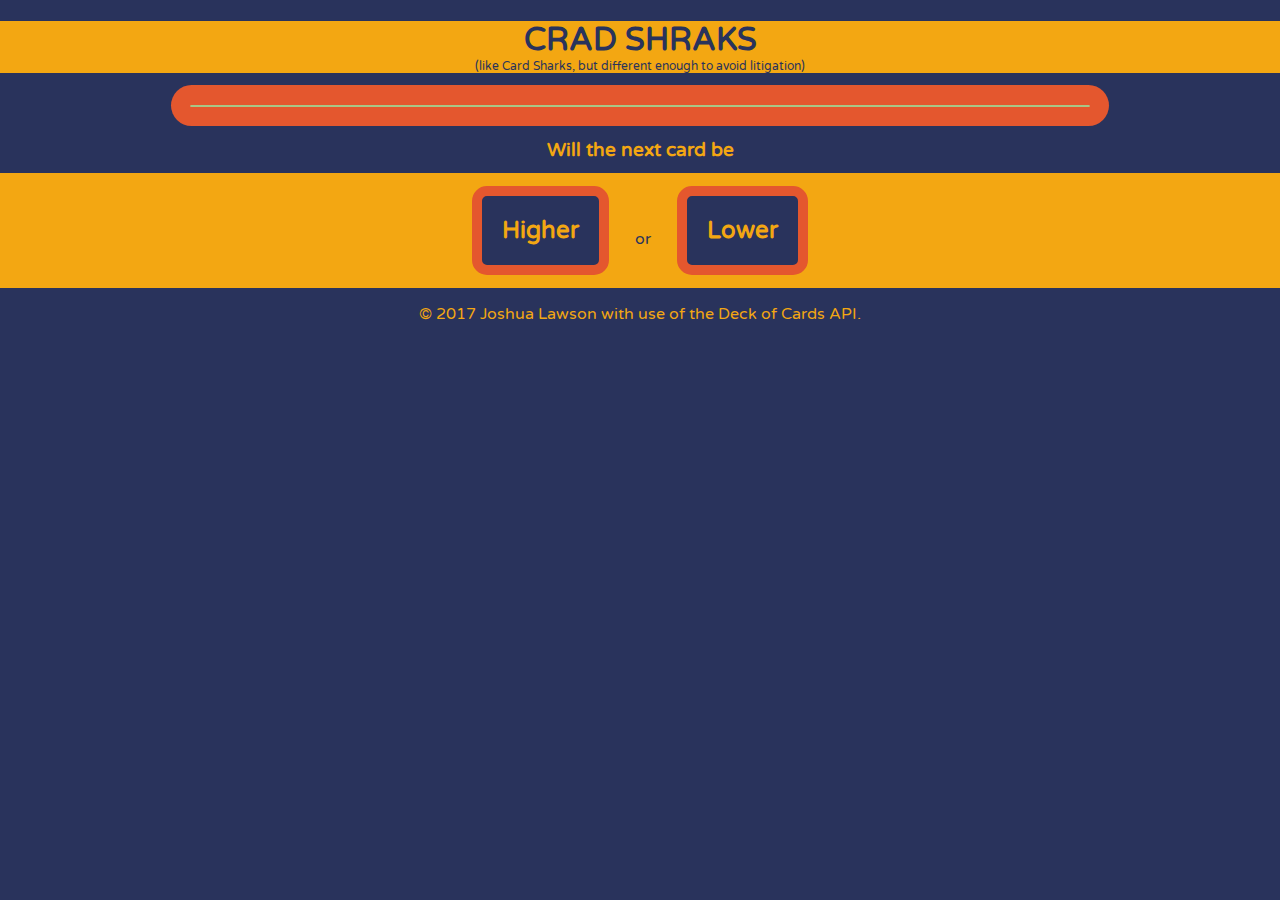
<file: index.html>
<!doctype html>

<html>

<head>
    <title>Card Sharks!</title>
    <script src="cardsharks.js"></script>
    <link href="https://fonts.googleapis.com/css?family=Varela+Round" rel="stylesheet">
    <link rel="stylesheet" href="cardsharks.css">

</head>

<body>
    <header>
        <h1>CRAD SHRAKS</h1>
        <p>(like Card Sharks, but different enough to avoid litigation)</p>
    </header>

    <div class="border">
        <main class="main">

        </main>
    </div>

    <h3>Will the next card be</h3>

    <section class="buttons">
        <button id="higher">Higher</button>
        <p> or </p>
        <button id="lower">Lower</button>
    </section>
    <footer>
        <p>&copy 2017 <a target="#" href="https://github.com/encryptid/CardSharks">Joshua Lawson</a> with use of the <a target="#" href="https://deckofcardsapi.com">Deck of Cards API</a>.</p>
    </footer>

</body>

</html>
</file>
<file: cardsharks.css>
@import url("https://fonts.googleapis.com/css?family=Varela+Round");
body {
  font-family: "Varela Round", sans-serif;
  background-color: #29335C;
  color: #F3A712;
  text-align: center;
  margin: 0;
  padding: 0;
  height: 622px; }
  body header {
    width: 100%;
    background-color: #F3A712;
    color: #29335C; }
    body header h1 {
      margin-bottom: 0; }
    body header p {
      font-size: .75em;
      margin-top: 0; }
  body .border {
    background-color: #E4572E;
    margin: auto;
    width: 900px;
    padding: 1.5%;
    border-radius: 25px; }
    body .border main {
      display: flex;
      margin: auto;
      background-color: #A8C686;
      border: 1px solid #A8C686;
      border-radius: 25px; }
      body .border main figure:first-child {
        margin: 1.8% 0 1.8% 5%;
        position: static;
        padding: 0; }
      body .border main figure:nth-child(2) {
        position: absolute;
        left: 408px;
        padding: 0; }
      body .border main figure:nth-child(3) {
        position: absolute;
        left: 550px;
        padding: 0; }
      body .border main figure:nth-child(4) {
        position: absolute;
        left: 700px;
        padding: 0; }
      body .border main figure:nth-child(5) {
        position: absolute;
        left: 845px;
        padding: 0; }
      body .border main figure img {
        border-radius: 13px; }
      body .border main figure figcaption {
        width: 100%;
        margin: 2%;
        border-radius: 5px;
        background-color: #A8C686;
        color: #29335C; }
  body .buttons {
    background-color: #F3A712;
    color: #29335C;
    display: flex;
    justify-content: center; }
    body .buttons button {
      margin: 1% 2%;
      padding: 20px;
      border-radius: 15px;
      border: 10px solid #E4572E;
      background-color: #29335C;
      color: #F3A712;
      font-family: "Varela Round", sans-serif;
      font-size: 1.5em;
      font-weight: bold; }
    body .buttons button:hover {
      margin: 1% 2%;
      padding: 20px;
      border-radius: 15px;
      border: 10px solid #29335C;
      background-color: #E4572E;
      color: #29335C;
      font-family: "Varela Round", sans-serif;
      font-size: 1.5em;
      font-weight: bold; }
    body .buttons p {
      padding-top: 40px; }
  body h3 {
    margin: 1%; }
  body footer a {
    text-decoration: none;
    color: #F3A712; }

/*# sourceMappingURL=cardsharks.css.map */
</file>
